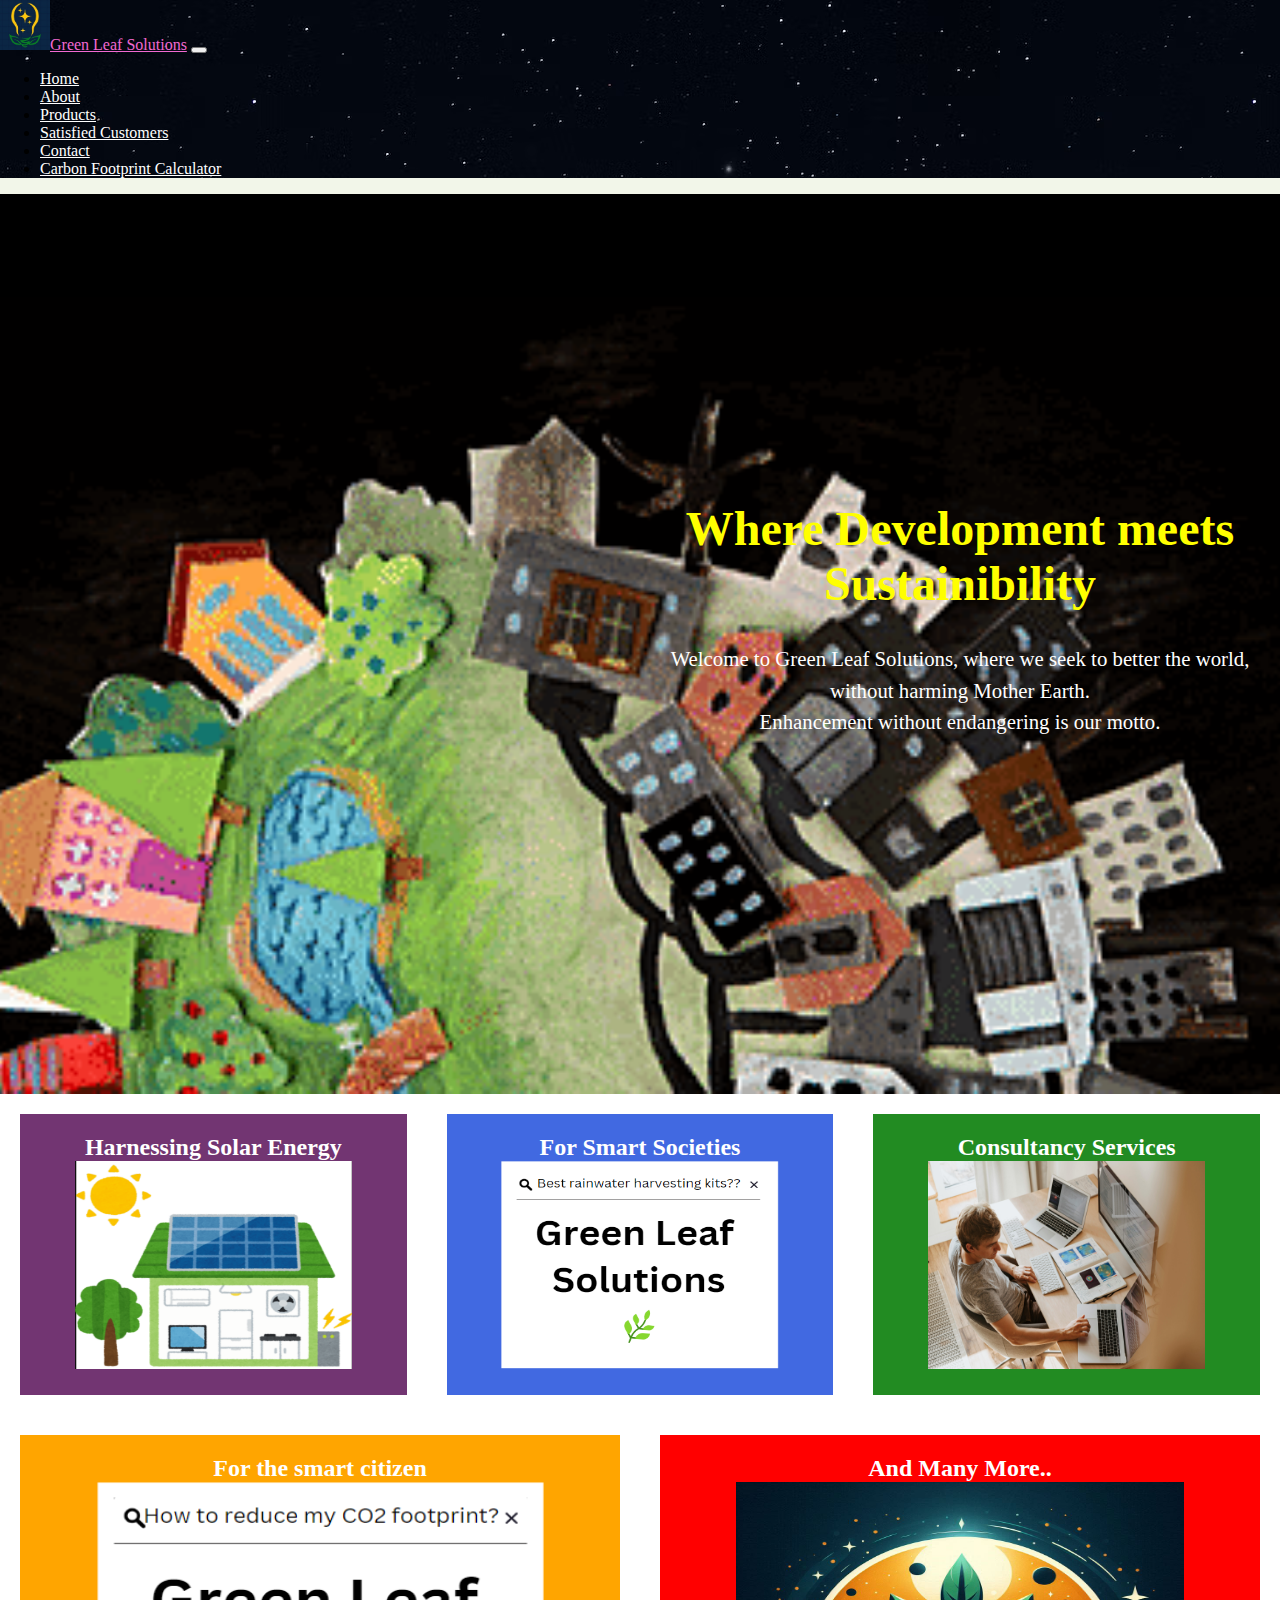
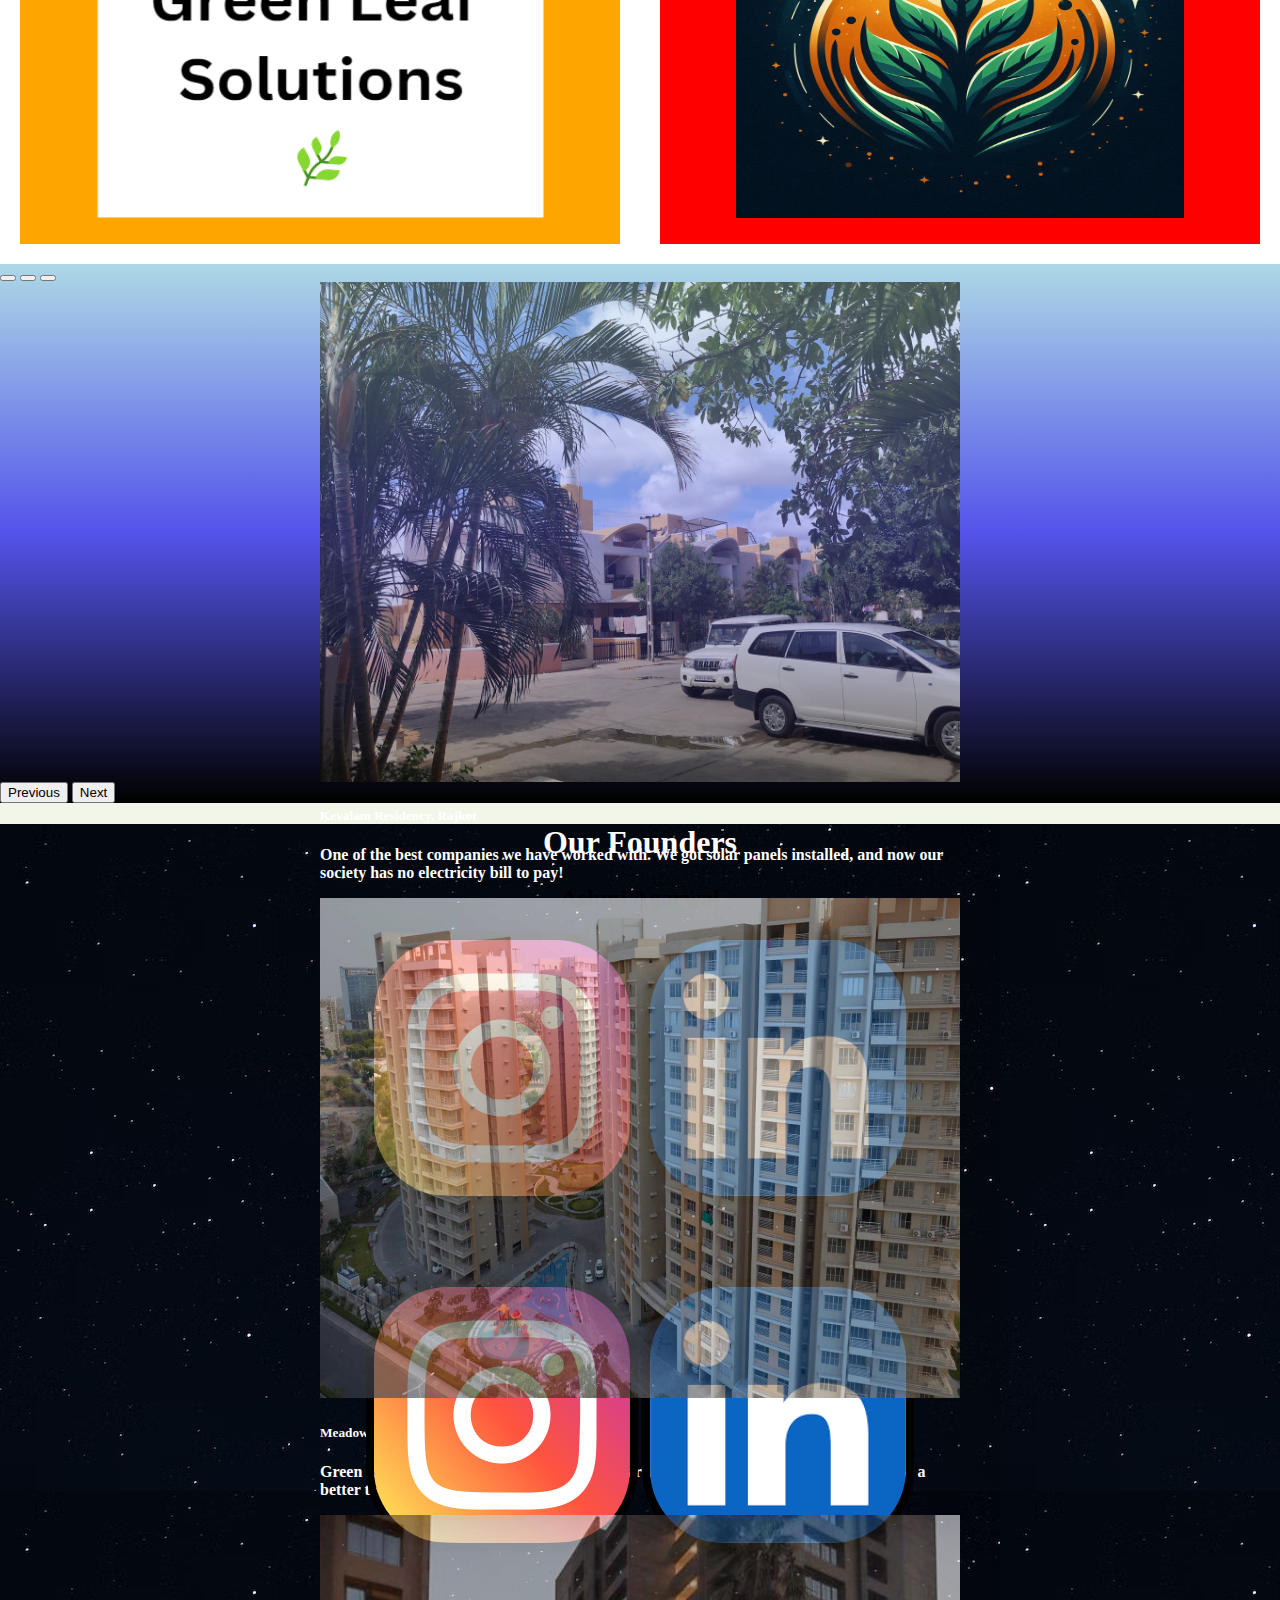
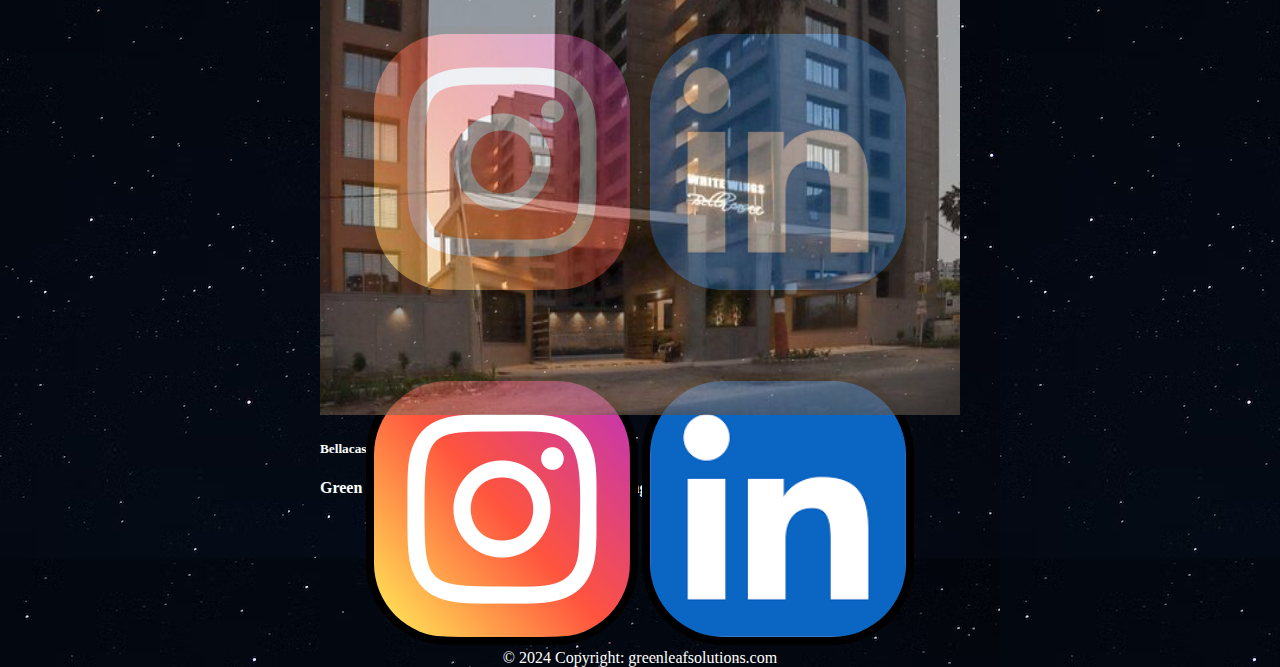
<file: index.html>
<!DOCTYPE html>
<html lang="en">
<head>
    <meta charset="UTF-8">
    <meta name="viewport" content="width=device-width, initial-scale=1.0">
    <title>Green Leaf</title>

    <link rel="preconnect" href="https://fonts.googleapis.com">
    <link rel="preconnect" href="https://fonts.gstatic.com" crossorigin>
    <link href="https://fonts.googleapis.com/css2?family=Playfair+Display:ital,wght@0,400..900;1,400..900&display=swap" rel="stylesheet">
    <link href="https://cdn.jsdelivr.net/npm/bootstrap@5.0.2/dist/css/bootstrap.min.css" rel="stylesheet" integrity="sha384-EVSTQN3/azprG1Anm3QDgpJLIm9Nao0Yz1ztcQTwFspd3yD65VohhpuuCOmLASjC" crossorigin="anonymous">
    <link rel="preconnect" href="https://fonts.googleapis.com">
    <link rel="preconnect" href="https://fonts.gstatic.com" crossorigin>
    <link href="https://fonts.googleapis.com/css2?family=Dancing+Script:wght@400..700&family=Playfair+Display:ital,wght@0,400..900;1,400..900&display=swap" rel="stylesheet">
    <link rel="stylesheet" href="home.css">
</head>
<style>
   
</style>
<body>
    <nav class="navbar navbar-expand-md" style="background-image: url('images/bg.png');position: sticky;top:0;">
        <a class="navbar-brand" href="#"><img src="images/logoMain2.jpg" height="50px">Green Leaf Solutions</a>
        <button class="navbar-toggler navbar-dark" type="button" data-bs-toggle="collapse" data-bs-target="#main-navigation">
            <span class="navbar-toggler-icon"></span>
        </button>
        <div class="collapse navbar-collapse" id="main-navigation">
            <ul class="navbar-nav">
                <li class="nav-item">
                    <a class="nav-link" href="#">Home</a>
                </li>
                <li class="nav-item">
                    <a class="nav-link" href="about.html">About</a>
                </li>
                <li class="nav-item">
                    <a class="nav-link" href="#products">Products</a>
                </li>
                <li class="nav-item">
                    <a class="nav-link" href="#carouselExampleCaptions">Satisfied Customers</a>
                </li>
                <li class="nav-item">
                    <a class="nav-link" href="#">Contact</a>
                </li>
                <li class="nav-item">
                    <a class="nav-link" href="calc.html">Carbon Footprint Calculator</a>
                </li>
            </ul>
        </div>
    </nav>
    <header class="page-header header container-fluid">
        <div class="description">
            <h1>Where Development meets Sustainibility</h1>
            <p>Welcome to Green Leaf Solutions, where we seek to better the world, without harming Mother Earth.<br>
                Enhancement without endangering is our motto.</p>
        </div>
    </header>    
    <div class="flexStor" id="products">
        <div class="flexIn" style="background-color: rgb(114, 53, 114);">
            Harnessing Solar Energy
            <img src="images/solar.png" width="100%">
        </div>
        <div class="flexIn" style="background-color: #4169E1;">
            For Smart Societies
            <img src="images/rainwater.png" width="100%">
        </div>
        <div class="flexIn" style="background-color: #228B22;">
            Consultancy Services
            <img src="images/consultant.jpg" width="100%">
        </div>
        <div class="flexIn" style="background-color: orange;">
            For the smart citizen
            <img src="images/individual.png" width="100%">
        </div>
        <div class="flexIn" style="background-color: red;">
            And Many More..
            <img src="images/logo.jpg" width="100%">
        </div>
    </div>
    <div id="carouselExampleCaptions" class="carousel slide">
        <div class="carousel-indicators">
          <button type="button" data-bs-target="#carouselExampleCaptions" data-bs-slide-to="0" class="active" aria-current="true" aria-label="Slide 1"></button>
          <button type="button" data-bs-target="#carouselExampleCaptions" data-bs-slide-to="1" aria-label="Slide 2"></button>
          <button type="button" data-bs-target="#carouselExampleCaptions" data-bs-slide-to="2" aria-label="Slide 3"></button>
        </div>
        <div class="carousel-inner">
          <div class="carousel-item active">
            <img src="images/cara1.jpg" class="d-block w-100" alt="Kevalam Residency" style="opacity: 0.65;">
            <div class="carousel-caption d-none d-md-block">
              <h5>Kevalam Residency, Rajkot</h5>
              <p>One of the best companies we have worked with. We got solar panels installed, and now our society has no electricity bill to pay!</p>
            </div>
          </div>
          <div class="carousel-item">
            <img src="images/cara2.jpg" class="d-block w-100" alt="Meadows" style="opacity: 0.65;">
            <div class="carousel-caption d-none d-md-block">
              <h5>Meadows, Ahmedabad</h5>
              <p>Green Leaf Solutions has been a wonderful partner in creating a society that strives for a better tomorrow</p>
            </div>
          </div>
          <div class="carousel-item">
            <img src="images/cara3.jpg" class="d-block w-100" alt="Bellacasa Apartments" style="opacity: 0.65;">
            <div class="carousel-caption d-none d-md-block">
              <h5>Bellacasa Apartments, Surat</h5>
              <p>Green Leaf helped us bring our plans of helping the environment to life.</p>
            </div>
          </div>
        </div>
        <button class="carousel-control-prev" type="button" data-bs-target="#carouselExampleCaptions" data-bs-slide="prev">
          <span class="carousel-control-prev-icon" aria-hidden="true"></span>
          <span class="visually-hidden">Previous</span>
        </button>
        <button class="carousel-control-next" type="button" data-bs-target="#carouselExampleCaptions" data-bs-slide="next">
          <span class="carousel-control-next-icon" aria-hidden="true"></span>
          <span class="visually-hidden">Next</span>
        </button>
      </div>
   <footer class="page-footer" style="text-align: center;">
        <div class="container">
            <div class="row">
                <div class="col-lg-12 col-md-12 col-sm-12" style="text-align: center;">
                    <h1>Our Founders</h1>
                </div>
            </div>
            <div class="row">
                <div class="col-lg-3 col-md-6 col-sm-12">
                    <h3 class="feature-title">Ashmi Agarwal</h3>
                    <a href="https://www.instagram.com/agarwal_asami/"><img src="images/insta.png" width="20%" style="border: 0.5rem solid black;border-radius: 30%;"></a>
                    <a href="https://www.instagram.com/agarwal_asami/"><img src="images/linkedin.png" width="20%" style="border: 0.5rem solid black;border-radius: 30%;"></a>
                </div>
                <div class="col-lg-3 col-md-6 col-sm-12">
                    <h3 class="feature-title">Bodhini Jain</h3>
                    <a href="https://www.instagram.com/bodhini.jain/"><img src="images/insta.png" width="20%" style="border: 0.5rem solid black;border-radius: 30%;"></a>
                    <a href="https://www.instagram.com/bodhini.jain/"><img src="images/linkedin.png" width="20%" style="border: 0.5rem solid black;border-radius: 30%;"></a>
                </div>
                <div class="col-lg-3 col-md-6 col-sm-12">
                    <h3 class="feature-title">Kruti Bapat</h3>
                    <a href="https://www.instagram.com/krutibapat27/"><img src="images/insta.png" width="20%" style="border: 0.5rem solid black;border-radius: 30%;"></a>
                    <a href="https://www.instagram.com/krutibapat27/"><img src="images/linkedin.png" width="20%" style="border: 0.5rem solid black;border-radius: 30%;"></a>
                </div>    
                <div class="col-lg-3 col-md-6 col-sm-12">
                    <h3 class="feature-title">Tanvi Thakkar</h3>
                    <a href="https://www.instagram.com/_tanvi_3205/"><img src="images/insta.png" width="20%" style="border: 0.5rem solid black;border-radius: 30%;"></a>
                    <a href="https://www.instagram.com/_tanvi_3205/"><img src="images/linkedin.png" width="20%" style="border: 0.5rem solid black;border-radius: 30%;"></a>
                </div>  
            </div>
        <div>
        <div class="footer-copyright text-center">© 2024 Copyright: greenleafsolutions.com</div>
    </footer>
    <script src="https://cdn.jsdelivr.net/npm/bootstrap@5.0.2/dist/js/bootstrap.bundle.min.js" integrity="sha384-MrcW6ZMFYlzcLA8Nl+NtUVF0sA7MsXsP1UyJoMp4YLEuNSfAP+JcXn/tWtIaxVXM" crossorigin="anonymous"></script>
    <script src="home.js"></script>
</body>
</html>
</file>
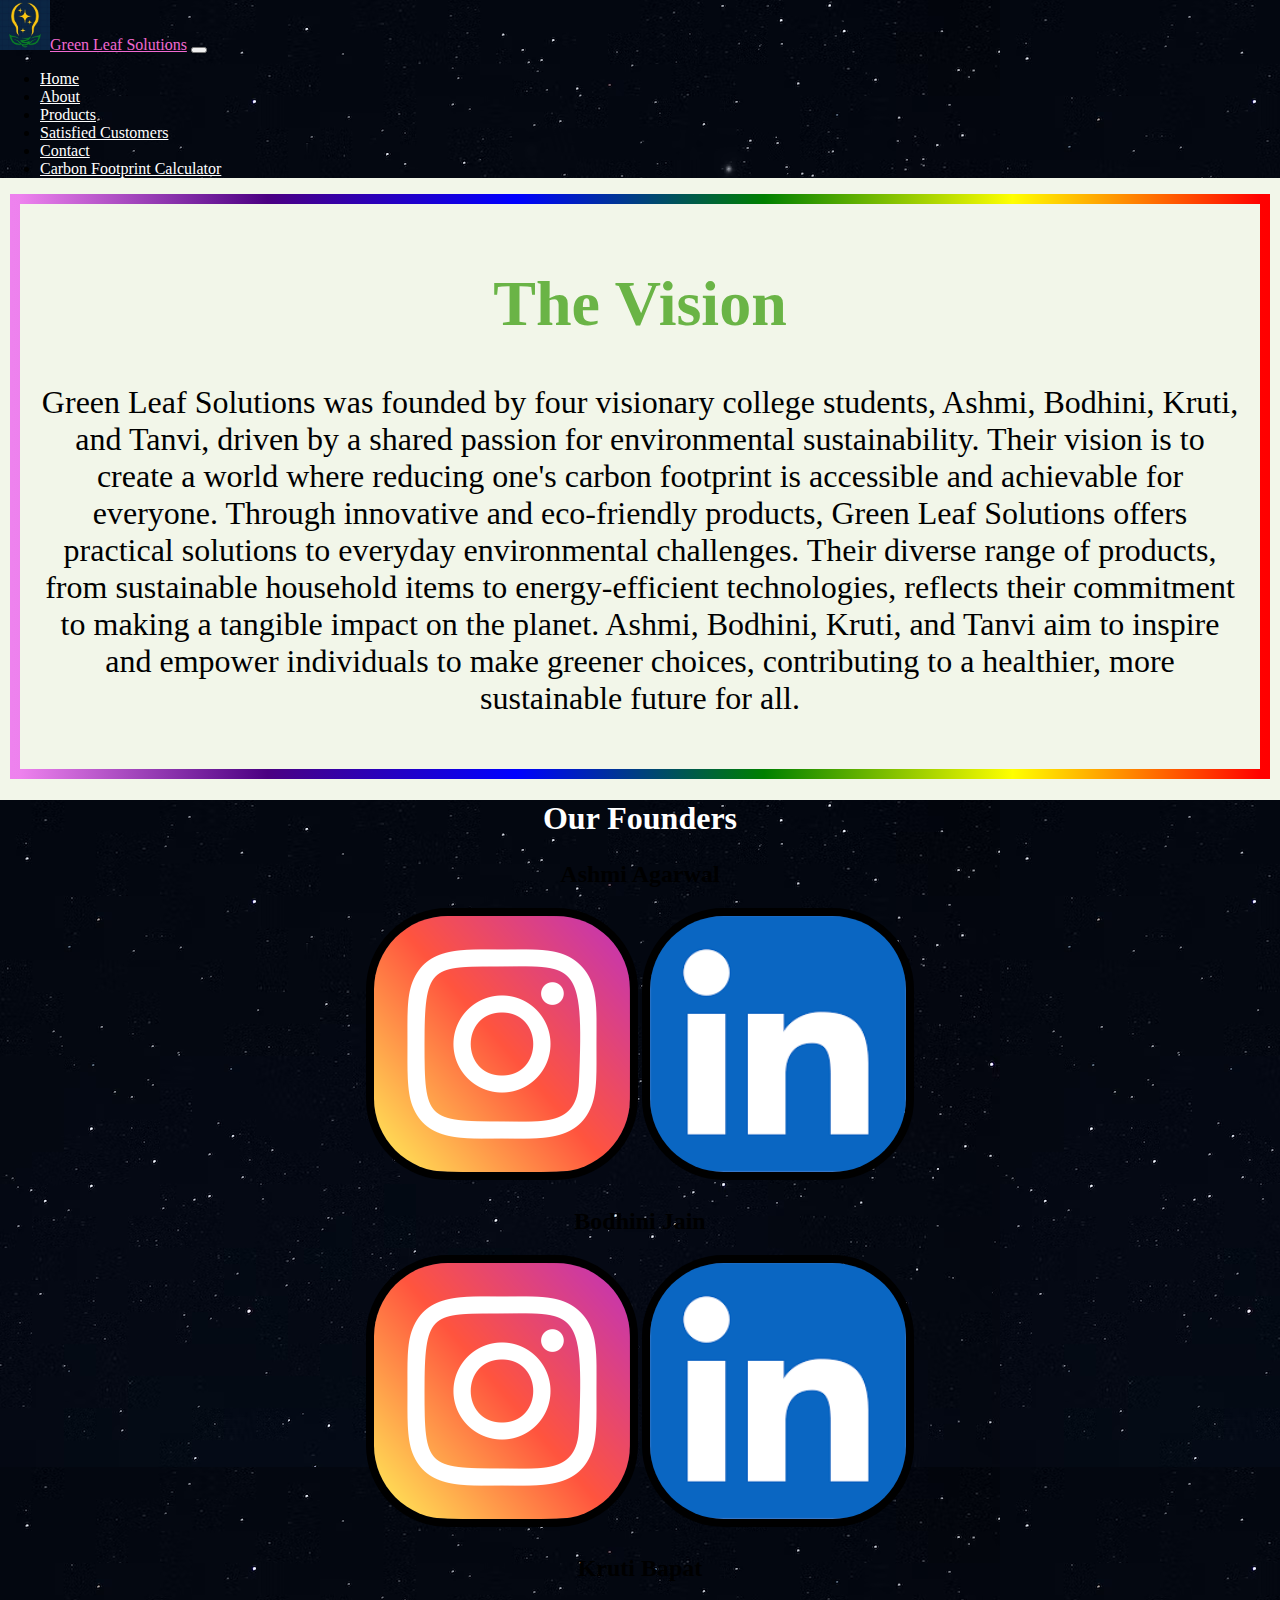
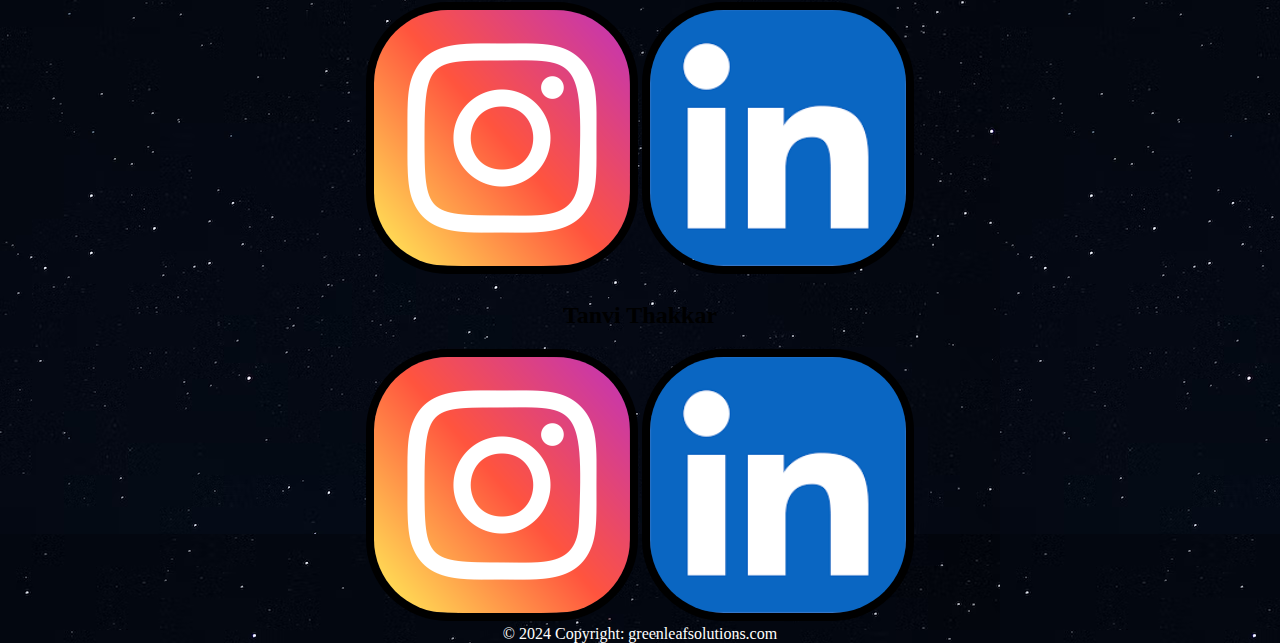
<file: about.html>
<!DOCTYPE html>
<html lang="en">
<head>
    <meta charset="UTF-8">
    <meta name="viewport" content="width=device-width, initial-scale=1.0">
    <title>Green Leaf</title>
    
    <link href="https://cdn.jsdelivr.net/npm/bootstrap@5.0.2/dist/css/bootstrap.min.css" rel="stylesheet" integrity="sha384-EVSTQN3/azprG1Anm3QDgpJLIm9Nao0Yz1ztcQTwFspd3yD65VohhpuuCOmLASjC" crossorigin="anonymous">
    <link rel="stylesheet" href="home.css">
</head>
<style>
   
</style>
<body>
    <nav class="navbar navbar-expand-md" style="background-image: url('images/bg.png') ;position: sticky;top:0;">
        <a class="navbar-brand" href="#"><img src="images/logoMain2.jpg" height="50px">Green Leaf Solutions</a>
        <button class="navbar-toggler navbar-dark" type="button" data-bs-toggle="collapse" data-bs-target="#main-navigation">
            <span class="navbar-toggler-icon"></span>
        </button>
        <div class="collapse navbar-collapse" id="main-navigation">
            <ul class="navbar-nav">
                <li class="nav-item">
                    <a class="nav-link" href="index.html">Home</a>
                </li>
                <li class="nav-item">
                    <a class="nav-link" href="#">About</a>
                </li>
                <li class="nav-item">
                    <a class="nav-link" href="index.html#products">Products</a>
                </li>
                <li class="nav-item">
                    <a class="nav-link" href="#carouselExampleCaptions">Satisfied Customers</a>
                </li>
                <li class="nav-item">
                    <a class="nav-link" href="#">Contact</a>
                </li>
                <li class="nav-item">
                    <a class="nav-link" href="#">Carbon Footprint Calculator</a>
                </li>
            </ul>
        </div>
    </nav>
    <div class="aboutus">
        <h1>The Vision</h1>
        <p>Green Leaf Solutions was founded by four visionary college students, Ashmi, Bodhini, Kruti, and Tanvi, driven by a shared passion for environmental sustainability. Their vision is to create a world where reducing one's carbon footprint is accessible and achievable for everyone. Through innovative and eco-friendly products, Green Leaf Solutions offers practical solutions to everyday environmental challenges. Their diverse range of products, from sustainable household items to energy-efficient technologies, reflects their commitment to making a tangible impact on the planet. Ashmi, Bodhini, Kruti, and Tanvi aim to inspire and empower individuals to make greener choices, contributing to a healthier, more sustainable future for all.
        </p>
    </div>
    <footer class="page-footer" style="text-align: center;">
        <div class="container">
            <div class="row">
                <div class="col-lg-12 col-md-12 col-sm-12" style="text-align: center;">
                    <h1>Our Founders</h1>
                </div>
            </div>
            <div class="row">
                <div class="col-lg-3 col-md-6 col-sm-12">
                    <h3 class="feature-title">Ashmi Agarwal</h3>
                    <a href="https://www.instagram.com/agarwal_asami/"><img src="images/insta.png" width="20%" style="border: 0.5rem solid black;border-radius: 30%;"></a>
                    <a href="https://www.instagram.com/agarwal_asami/"><img src="images/linkedin.png" width="20%" style="border: 0.5rem solid black;border-radius: 30%;"></a>
                </div>
                <div class="col-lg-3 col-md-6 col-sm-12">
                    <h3 class="feature-title">Bodhini Jain</h3>
                    <a href="https://www.instagram.com/bodhini.jain/"><img src="images/insta.png" width="20%" style="border: 0.5rem solid black;border-radius: 30%;"></a>
                    <a href="https://www.instagram.com/bodhini.jain/"><img src="images/linkedin.png" width="20%" style="border: 0.5rem solid black;border-radius: 30%;"></a>
                </div>
                <div class="col-lg-3 col-md-6 col-sm-12">
                    <h3 class="feature-title">Kruti Bapat</h3>
                    <a href="https://www.instagram.com/krutibapat27/"><img src="images/insta.png" width="20%" style="border: 0.5rem solid black;border-radius: 30%;"></a>
                    <a href="https://www.instagram.com/krutibapat27/"><img src="images/linkedin.png" width="20%" style="border: 0.5rem solid black;border-radius: 30%;"></a>
                </div>    
                <div class="col-lg-3 col-md-6 col-sm-12">
                    <h3 class="feature-title">Tanvi Thakkar</h3>
                    <a href="https://www.instagram.com/_tanvi_3205/"><img src="images/insta.png" width="20%" style="border: 0.5rem solid black;border-radius: 30%;"></a>
                    <a href="https://www.instagram.com/_tanvi_3205/"><img src="images/linkedin.png" width="20%" style="border: 0.5rem solid black;border-radius: 30%;"></a>
                </div>  
            </div>
        <div>
        <div class="footer-copyright text-center">© 2024 Copyright: greenleafsolutions.com</div>
    </footer>
</body>
</file>
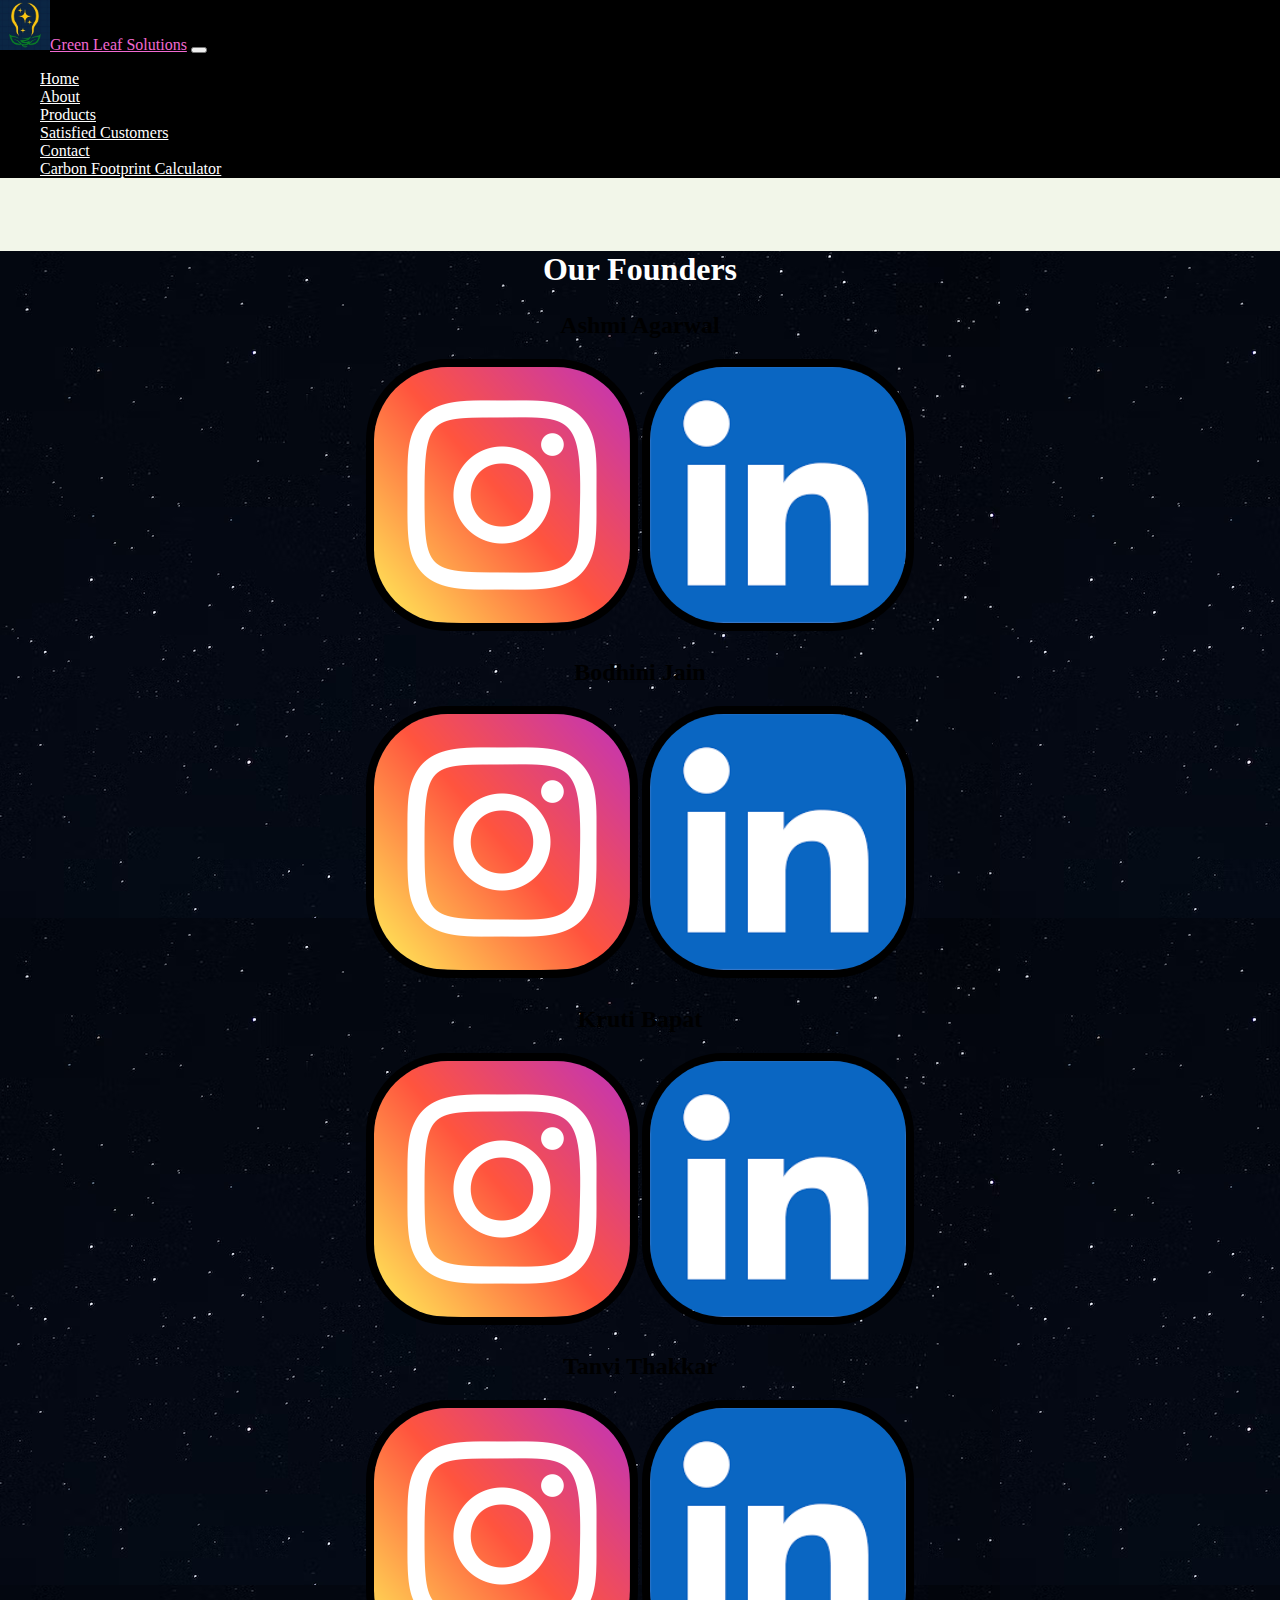
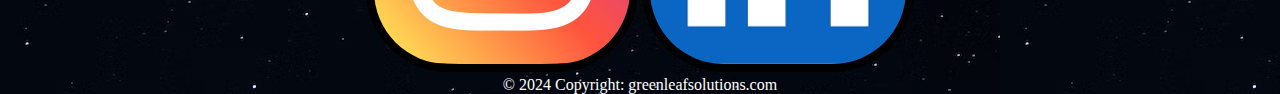
<file: calc.html>
<!DOCTYPE html>
<html lang="en">
<head>
    <meta charset="UTF-8">
    <meta name="viewport" content="width=device-width, initial-scale=1.0">
    <title>Green Leaf</title>
    
    <link href="https://cdn.jsdelivr.net/npm/bootstrap@5.0.2/dist/css/bootstrap.min.css" rel="stylesheet" integrity="sha384-EVSTQN3/azprG1Anm3QDgpJLIm9Nao0Yz1ztcQTwFspd3yD65VohhpuuCOmLASjC" crossorigin="anonymous">
    <link rel="stylesheet" href="home.css">
</head>
<style>
   
</style>
<body>
    <nav class="navbar navbar-expand-md" style="background-color: black;position: sticky;top:0;">
        <a class="navbar-brand" href="index.html"><img src="images/logoMain2.jpg" height="50px">Green Leaf Solutions</a>
        <button class="navbar-toggler navbar-dark" type="button" data-bs-toggle="collapse" data-bs-target="#main-navigation">
            <span class="navbar-toggler-icon"></span>
        </button>
        <div class="collapse navbar-collapse" id="main-navigation">
            <ul class="navbar-nav">
                <li class="nav-item">
                    <a class="nav-link" href="index.html">Home</a>
                </li>
                <li class="nav-item">
                    <a class="nav-link" href="about.html">About</a>
                </li>
                <li class="nav-item">
                    <a class="nav-link" href="index.html#products">Products</a>
                </li>
                <li class="nav-item">
                    <a class="nav-link" href="index.html#carouselExampleCaptions">Satisfied Customers</a>
                </li>
                <li class="nav-item">
                    <a class="nav-link" href="#">Contact</a>
                </li>
                <li class="nav-item">
                    <a class="nav-link" href="#">Carbon Footprint Calculator</a>
                </li>
            </ul>
        </div>
    </nav>
    <br>
    <br>
    <footer class="page-footer" style="text-align: center;">
        <div class="container">
            <div class="row">
                <div class="col-lg-12 col-md-12 col-sm-12" style="text-align: center;">
                    <h1>Our Founders</h1>
                </div>
            </div>
            <div class="row">
                <div class="col-lg-3 col-md-6 col-sm-12">
                    <h3 class="feature-title">Ashmi Agarwal</h3>
                    <a href="https://www.instagram.com/agarwal_asami/"><img src="images/insta.png" width="20%" style="border: 0.5rem solid black;border-radius: 30%;"></a>
                    <a href="https://www.instagram.com/agarwal_asami/"><img src="images/linkedin.png" width="20%" style="border: 0.5rem solid black;border-radius: 30%;"></a>
                </div>
                <div class="col-lg-3 col-md-6 col-sm-12">
                    <h3 class="feature-title">Bodhini Jain</h3>
                    <a href="https://www.instagram.com/bodhini.jain/"><img src="images/insta.png" width="20%" style="border: 0.5rem solid black;border-radius: 30%;"></a>
                    <a href="https://www.instagram.com/bodhini.jain/"><img src="images/linkedin.png" width="20%" style="border: 0.5rem solid black;border-radius: 30%;"></a>
                </div>
                <div class="col-lg-3 col-md-6 col-sm-12">
                    <h3 class="feature-title">Kruti Bapat</h3>
                    <a href="https://www.instagram.com/krutibapat27/"><img src="images/insta.png" width="20%" style="border: 0.5rem solid black;border-radius: 30%;"></a>
                    <a href="https://www.instagram.com/krutibapat27/"><img src="images/linkedin.png" width="20%" style="border: 0.5rem solid black;border-radius: 30%;"></a>
                </div>    
                <div class="col-lg-3 col-md-6 col-sm-12">
                    <h3 class="feature-title">Tanvi Thakkar</h3>
                    <a href="https://www.instagram.com/_tanvi_3205/"><img src="images/insta.png" width="20%" style="border: 0.5rem solid black;border-radius: 30%;"></a>
                    <a href="https://www.instagram.com/_tanvi_3205/"><img src="images/linkedin.png" width="20%" style="border: 0.5rem solid black;border-radius: 30%;"></a>
                </div>  
            </div>
        <div>
        <div class="footer-copyright text-center">© 2024 Copyright: greenleafsolutions.com</div>
    </footer>
</file>
<file: home.css>
body {
    padding: 0;
    margin: 0;
    background: #f2f6e9;
}
.navbar {
    background:#6ab446;
}
.nav-link,
.navbar-brand {
    color: #fff;
    cursor: pointer;
}
.nav-link {
    margin-right: 1em !important;
}
.nav-link:hover {
    color: rgb(241, 105, 209);
}
a.navbar-brand:hover{
    color: rgb(241, 105, 209);
}
.navbar-collapse {
    justify-content: flex-end;
}
nav{
    position: sticky;
    top:0;
}
.nav-link{
    color: white;
}
.header{
    background-image: url("images/environ.gif");
    background-size: cover;
    position: relative;
    background-position: center;
}
.overlay {
    position: absolute;
    min-height: 100%;
    min-width: 100%;
    left: 0;
    top: 0;
    background: rgba(0,0,0,0.5)
}
.description {
    left: 50%;
    position: absolute;
    top: 45%;
    transform: translate(-0, -45%);
    text-align: center;
}
.description h1 {
    color: yellow;
    font-size: 3rem;
    font-family: Exo;
}
.description p {
    color: #fff;
    font-size: 1.3rem;
    line-height: 1.5;
}
.flexStor{
    display: flex;
    flex-wrap: wrap;
    width: 100%;
    align-items: stretch;
    justify-content: center;
    height: max-content;
}
.flexIn{
    width: 20%;
    padding: 20px;
    border: 20px solid white;
    font-size: 1.5rem;
    text-align: center;
    font-family: cursive;
    font-weight: bold;
    color: white;
    flex-grow: 1;
    /*border-bottom: none;*/
}
.flexIn img{
    width: 80%;
    aspect-ratio: 4/3;
}
.flexIm{
    width: 20%;
    padding: 20px;
    border: 20px solid white;
    aspect-ratio: 4/3;
    font-size: 1vw;
    /*border-top: none;*/
}
@media (max-width: 800px) {
    .flexIn, .flexIm {
        width: 40%; /* Adjust width for smaller screens */
    }
}

@media (max-width: 500px) {
    .flexIn, .flexIm {
        width: 80%; /* Adjust width for even smaller screens */
    }
}

nav.navbar{
    top: 0;
    position: sticky;
    z-index: 1000;
}
.features {
    margin: 4em auto;
    padding: 1em;
    position: relative;
    text-align: center;
}
.feature-title {
    color: black;
    font-size: 1.5rem;
    font-weight: 700;
    margin-bottom: 20px;
    text-transform: capitalize;
}
.features img {
    -webkit-box-shadow: 1px 1px 4px rgba(0, 0, 0, 0.4);
    -moz-box-shadow: 1px 1px 4px rgba(0, 0, 0, 0.4);
    box-shadow: 1px 1px 4px rgba(0, 0, 0, 0.4);
    margin-bottom:0;
    width: 20%;
}
.carousel-inner{
    height: 500px;
    width: 50%;
    margin-left: 25%;
    border-radius: 50px;
    margin-top:0;
}
.carousel-item img {
    width: 100%;
    height: 500px;
}

.carousel-caption{
    bottom: 150px;
    color: white;
    font-weight: bolder;
}
#carouselExampleCaptions{
    background-image: linear-gradient(lightblue,rgb(83, 83, 234),black);
}
.carousel-slide{
    background-color: black;
}
.aboutus{
    background-color: f2f6e9;
    text-align: center;
    font-size: 2rem;
    color: #000;
    padding: 20px;
    margin: 10px;    
    border: 10px solid transparent;
    border-image: linear-gradient(to right,violet,indigo,blue,green,yellow,red);
    border-image-slice: 1;

}
.aboutus h1{
    color: #6ab446;
    font-size: 4rem;
}
.page-footer{
    background-image: url('images/bg.png');
    color: white;
}

.page-footer a:hover{
    color: rgb(241, 105, 209);
}
</file>
